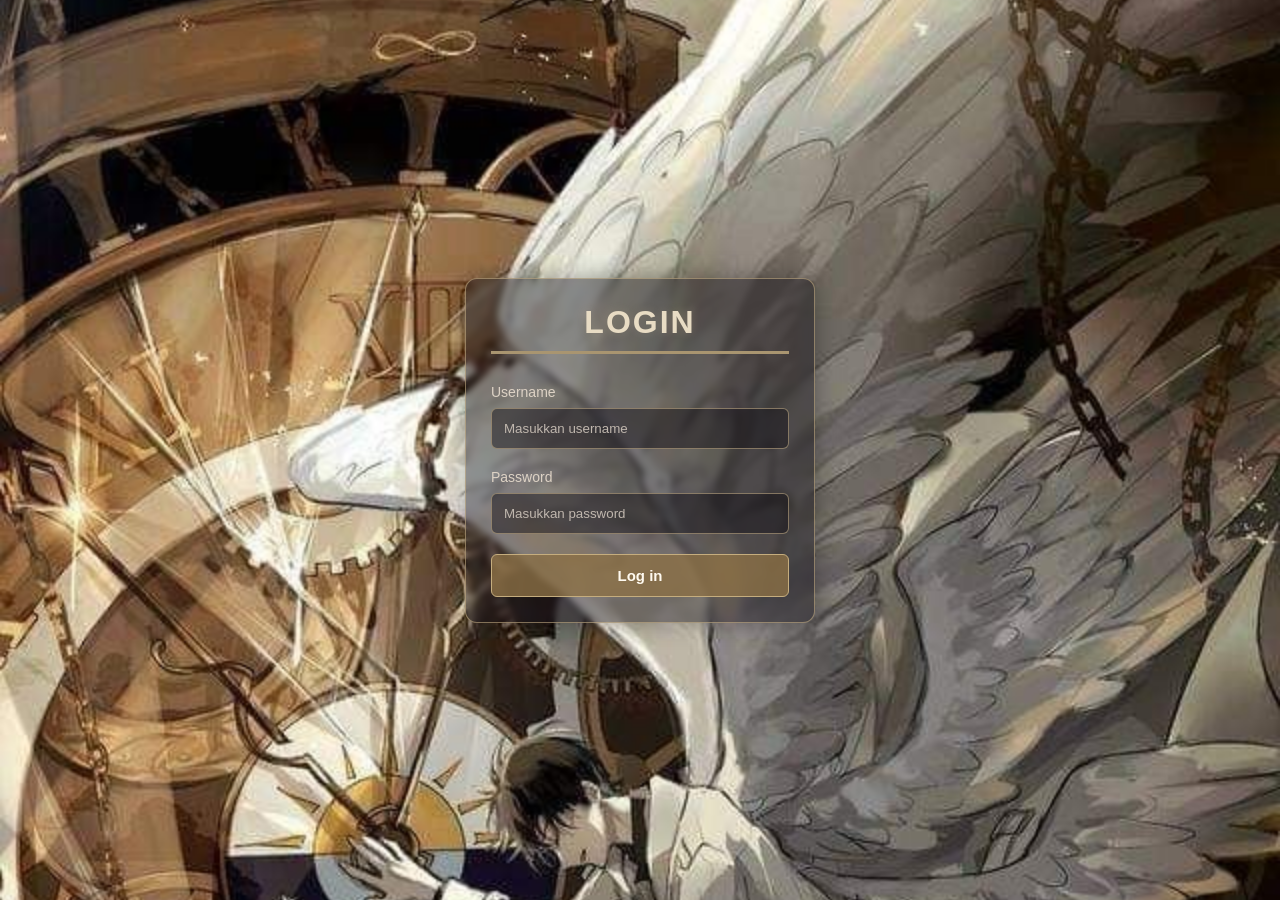
<file: index.html>
<!DOCTYPE html>
<html lang="id">
<head>
    <meta charset="UTF-8">
    <meta name="viewport" content="width=device-width, initial-scale=1.0">
    <title>Halaman Login</title>
    <link rel="stylesheet" href="FromPertama.css">
</head>
<body>
    <div class="container">
        <h1>Login</h1>

        <form>
            <label for="username">Username</label>
            <input type="text" id="username" name="username" placeholder="Masukkan username">

            <label for="password">Password</label>
            <input type="password" id="password" name="password" placeholder="Masukkan password">

            <button type="submit">Log in</button>
        </form>
    </div>
</body>
</html>
</file>
<file: FromPertama.css>
/* ============================= */
/* RESET DAN FONT */
/* ============================= */

* {
    margin: 0;
    padding: 0;
    box-sizing: border-box;
    font-family: 'Open Sans', sans-serif;
}

/* ============================= */
/* BACKGROUND */
/* ============================= */

body {
    min-height: 100vh;

    background-image: url("kimdokja.jpg");
    background-size: cover;
    background-position: center;
    background-repeat: no-repeat;
    background-attachment: fixed;

    display: flex;
    justify-content: center;
    align-items: center;

    padding: 20px;
}

/* ============================= */
/* KOTAK LOGIN TRANSPARAN */
/* ============================= */

.container {
    width: 100%;
    max-width: 350px;
    padding: 25px;

    background-color: rgba(15, 13, 20, 0.45);
    backdrop-filter: blur(3px);
    -webkit-backdrop-filter: blur(3px);

    border: 1px solid rgba(207, 184, 139, 0.55);
    border-radius: 12px;

    box-shadow: 0 0 25px rgba(0, 0, 0, 0.35);
}

/* ============================= */
/* JUDUL LOGIN */
/* ============================= */

.container h1 {
    color: #e8dcc4;

    margin-bottom: 30px;

    text-transform: uppercase;
    text-align: center;

    border-bottom: 3px solid #a99570;
    padding-bottom: 10px;

    letter-spacing: 2px;

    text-shadow: 0 0 10px rgba(225, 201, 149, 0.2);
}

/* ============================= */
/* LABEL USERNAME DAN PASSWORD */
/* ============================= */

.container label {
    display: block;

    color: #ddd2c5;

    margin-bottom: 8px;
    font-size: 14px;
}

/* ============================= */
/* KOLOM INPUT */
/* ============================= */

.container form input {
    display: block;

    width: 100%;
    padding: 12px;

    margin-bottom: 20px;

    background-color: rgba(20, 18, 25, 0.5);

    color: #fffaf0;

    border: 1px solid rgba(183, 163, 130, 0.65);
    border-radius: 6px;

    outline: none;

    transition: 0.3s;
}

/* TULISAN PLACEHOLDER */

.container form input::placeholder {
    color: #c0b7ae;
}

/* SAAT KOLOM DIPILIH */

.container form input:focus {
    border-color: #e1c995;

    box-shadow: 0 0 8px rgba(225, 201, 149, 0.25);
}

/* ============================= */
/* TOMBOL LOGIN */
/* ============================= */

.container button {
    display: block;

    width: 100%;
    padding: 12px;

    background: rgba(139, 112, 69, 0.8);

    color: #fffaf0;

    border: 1px solid #c5ad7e;
    border-radius: 6px;

    font-size: 15px;
    font-weight: bold;

    cursor: pointer;

    transition: 0.3s;
}

/* EFEK SAAT TOMBOL DISENTUH */

.container button:hover {
    background: rgba(174, 145, 94, 0.9);

    box-shadow: 0 0 12px rgba(197, 173, 126, 0.3);
}

/* EFEK SAAT TOMBOL DITEKAN */

.container button:active {
    transform: scale(0.98);
}

/* ============================= */
/* TAMPILAN HP */
/* ============================= */

@media screen and (max-width: 400px) {
    .container {
        padding: 20px;
    }

    .container h1 {
        font-size: 25px;
    }
}
</file>
